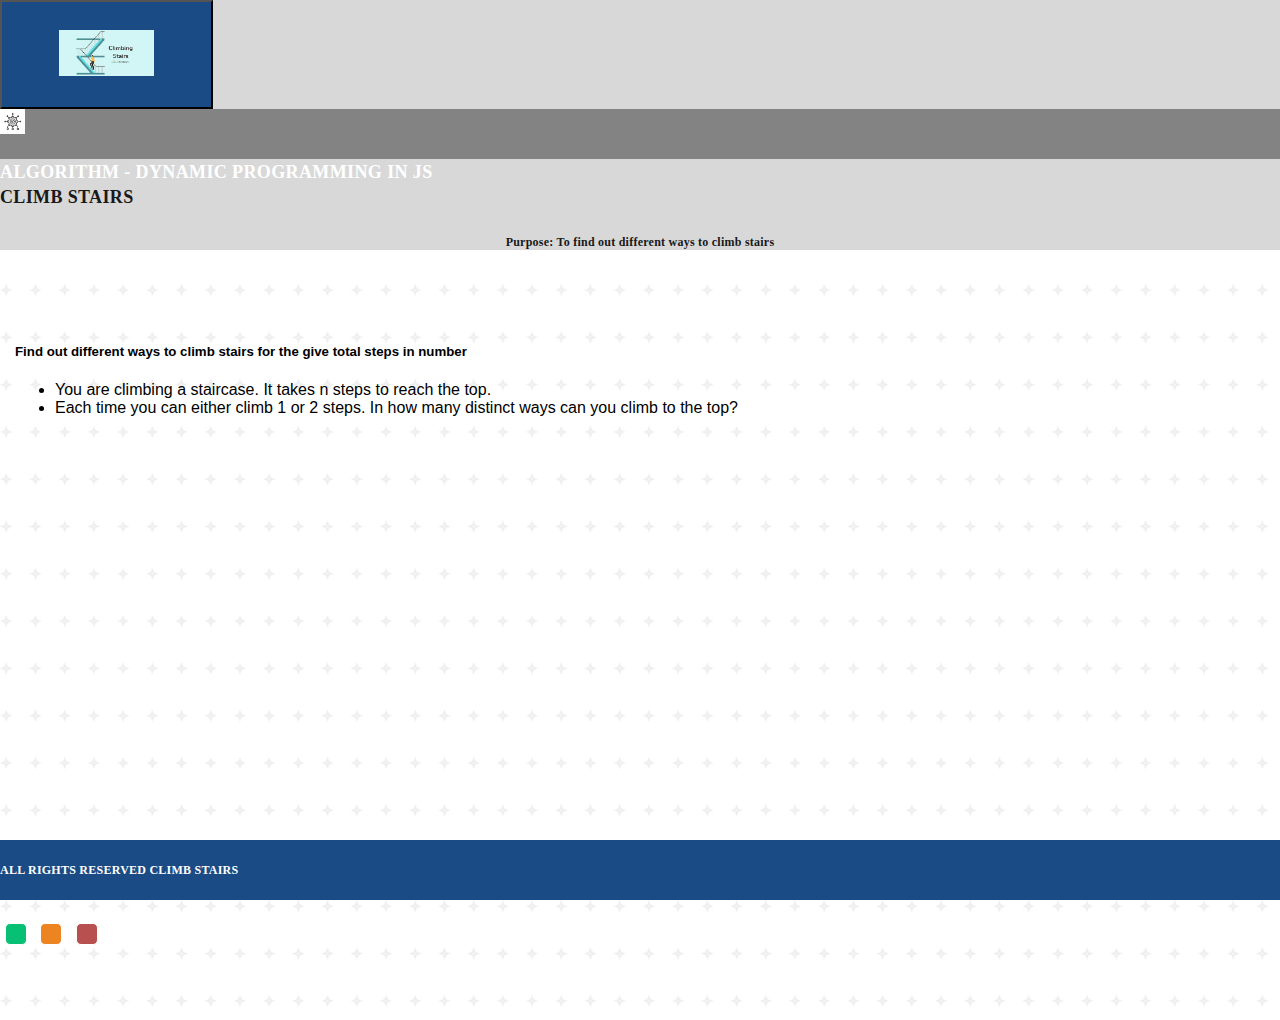
<file: examples/climb-stairs/index.html>
<!--
     Author: Build Rise Shine with Nyros (BRS) 
     Created: 2023
     Library / Component: Climb Stairs
     Description: Main page  for the app
     (c) Copyright by BRS with Nyros. 
-->

<!DOCTYPE html>
<html lang="en">
  <head>
    <meta charset="UTF-8" />
    <meta name="viewport" content="width=device-width, initial-scale=1.0" />
    <meta http-equiv="X-UA-Compatible" content="ie=edge" />
    <title>Climb Stairs | Algorithm in JS</title>
    <link
      rel="icon"
      href="assets/img/Screenshot from 2024-03-27 12-00-13.png"
    />
    <link
      href="https://cdn.jsdelivr.net/npm/bootstrap@5.3.0-alpha1/dist/css/bootstrap.min.css"
      rel="stylesheet"
      integrity="sha384-GLhlTQ8iRABdZLl6O3oVMWSktQOp6b7In1Zl3/Jr59b6EGGoI1aFkw7cmDA6j6gD"
      crossorigin="anonymous"
    />
    <link rel="stylesheet" href="assets/css/style.css" />
  </head>
  <body>
    <header>
      <div class="d-flex bg-gradient">
        <div class="d-flex flex-grow-1">
          <nav class="courseTitle">
            <button class="navbar-brand border-0">
              <img
                src="assets/img/images.png"
                alt="logo"
              />
            </button>
          </nav>
          <div class="flex-grow-1">
            <div class="ReactTitle ps-3 d-flex align-items-center">
              <img src="assets/img/algorithm.png" alt="logo" />
              <h3 class="mb-0">Algorithm - Dynamic Programming in JS</h3>
            </div>
            <div class="d-flex ps-3 align-items-center">
              <div class="flex-grow-1">
                <h4>Climb stairs</h4>
                <p class="pb-0 mb-0 text-start">
                  Purpose: To find out different ways to climb stairs
                </p>
              </div>
            </div>
          </div>
        </div>
      </div>
    </header>

    <main role="main" class="container" style="margin-bottom: 100px">
      <h5 class="text-start">
        Find out different ways to climb stairs for the give total steps in
        number
      </h5>
      <ul class="text-start">
        <li>
          You are climbing a staircase. It takes n steps to reach the top.
        </li>
        <li>
          Each time you can either climb 1 or 2 steps. In how many distinct ways
          can you climb to the top?
        </li>
      </ul>
    </main>

    <footer class="footer footer-dark">
      <div class="d-flex justify-content-between px-5">
        <div>ALL RIGHTS RESERVED CLIMB STAIRS</div>
        <div>
          <button
            onclick="setTheme('#08c073')"
            class="theme-switch theme-switch-chathams_blue"
          ></button>
          <button
            onclick="setTheme('#ec8422')"
            class="theme-switch theme-switch-tamarillo"
          ></button>
          <button
            onclick="setTheme('#b85050')"
            class="theme-switch theme-switch-yellow_sea"
          ></button>
        </div>
        <div>
          <img
           
          />
        </div>
      </div>
    </footer>
    <script src="assets/js/climb-stairs.js" defer></script>
    <script src="assets/js/theme.js" defer></script>
  </body>
</html>
</file>
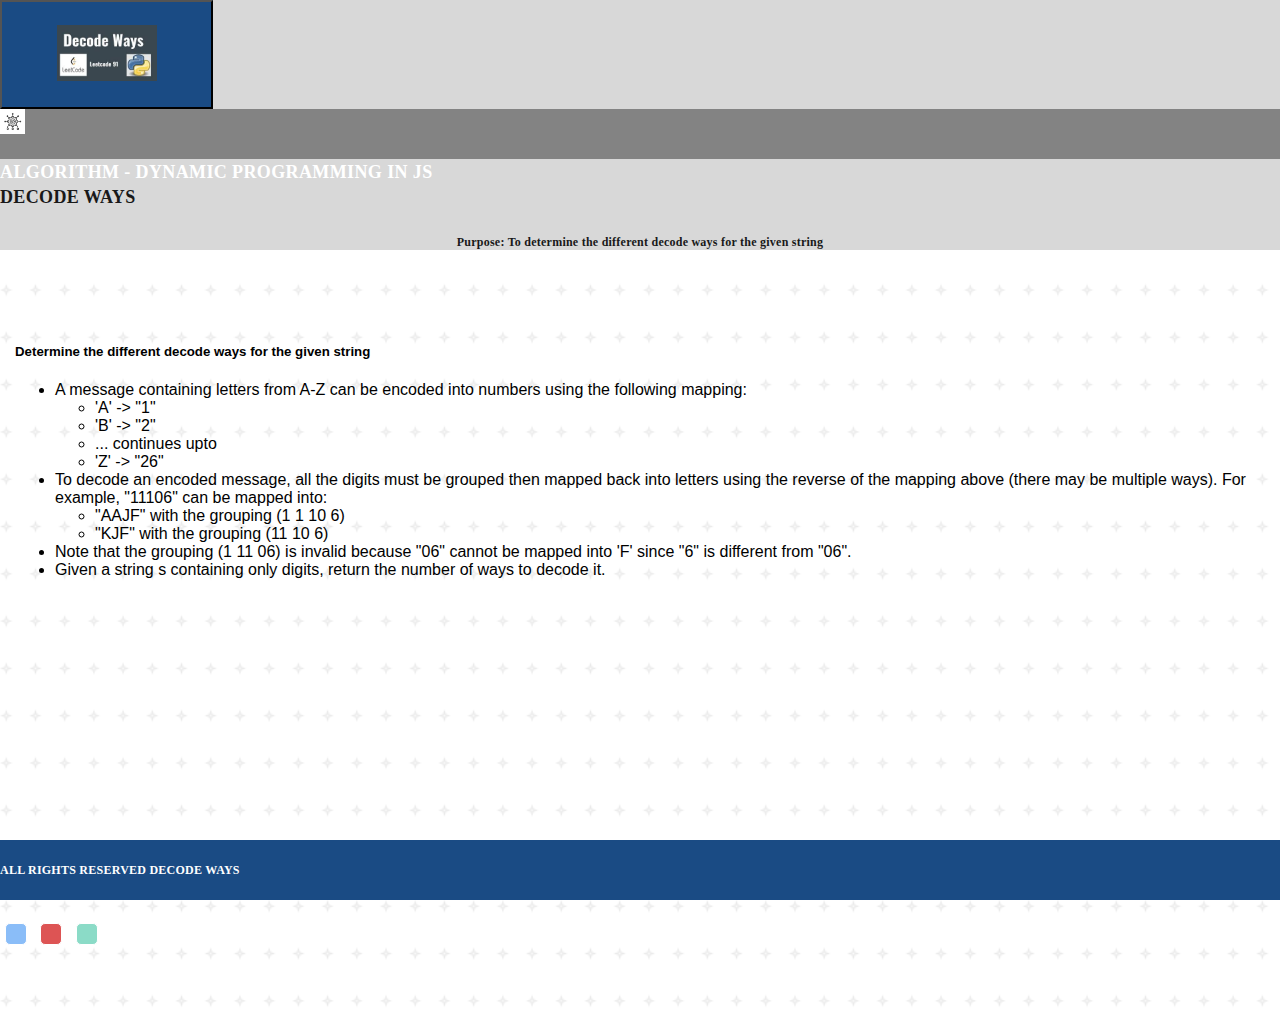
<file: examples/decode-ways/index.html>
<!--
     Author: Build Rise Shine with Nyros (BRS) 
     Created: 2023
     Library / Component: Decode ways
     Description: Main page  for the app
     (c) Copyright by BRS with Nyros. 
-->

<!DOCTYPE html>
<html lang="en">
  <head>
    <meta charset="UTF-8" />
    <meta name="viewport" content="width=device-width, initial-scale=1.0" />
    <meta http-equiv="X-UA-Compatible" content="ie=edge" />
    <title>Decode ways | Algorithm in JS</title>
    <link
      rel="icon"
      href="assets/img/Screenshot from 2024-03-27 12-00-13.png"
    />
    <link
      href="https://cdn.jsdelivr.net/npm/bootstrap@5.3.0-alpha1/dist/css/bootstrap.min.css"
      rel="stylesheet"
      integrity="sha384-GLhlTQ8iRABdZLl6O3oVMWSktQOp6b7In1Zl3/Jr59b6EGGoI1aFkw7cmDA6j6gD"
      crossorigin="anonymous"
    />
    <link rel="stylesheet" href="assets/css/style.css" />
  </head>
  <body>
    <header>
      <div class="d-flex bg-gradient">
        <div class="d-flex flex-grow-1">
          <nav class="courseTitle">
            <button class="navbar-brand border-0">
              <img
                src="assets/img/images.jfif"
                alt="logo"
              />
            </button>
          </nav>
          <div class="flex-grow-1">
            <div class="ReactTitle ps-3 d-flex align-items-center">
              <img src="assets/img/algorithm.png" alt="logo" />
              <h3 class="mb-0">Algorithm - Dynamic Programming in JS</h3>
            </div>
            <div class="d-flex ps-3 align-items-center">
              <div class="flex-grow-1">
                <h4>Decode ways</h4>
                <p class="pb-0 mb-0 text-start">
                  Purpose: To determine the different decode ways for the given
                  string
                </p>
              </div>
            </div>
          </div>
        </div>
      </div>
    </header>

    <main role="main" class="container" style="margin-bottom: 100px">
      <h5 class="text-start">
        Determine the different decode ways for the given string
      </h5>
      <ul class="text-start">
        <li class="mb-2">
          A message containing letters from A-Z can be encoded into numbers
          using the following mapping:
          <ul>
            <li>'A' -> "1"</li>
            <li>'B' -> "2"</li>
            <li>... continues upto</li>
            <li>'Z' -> "26"</li>
          </ul>
        </li>
        <li class="mb-2">
          To decode an encoded message, all the digits must be grouped then
          mapped back into letters using the reverse of the mapping above (there
          may be multiple ways). For example, "11106" can be mapped into:
          <ul>
            <li>"AAJF" with the grouping (1 1 10 6)</li>
            <li>"KJF" with the grouping (11 10 6)</li>
          </ul>
        </li>
        <li class="mb-2">
          Note that the grouping (1 11 06) is invalid because "06" cannot be
          mapped into 'F' since "6" is different from "06".
        </li>
        <li>
          Given a string s containing only digits, return the number of ways to
          decode it.
        </li>
      </ul>
    </main>

    <footer class="footer footer-dark">
      <div class="d-flex justify-content-between px-5">
        <div>ALL RIGHTS RESERVED DECODE WAYS</div>
        <div>
          <button
            onclick="setTheme('#8abdf8')"
            class="theme-switch theme-switch-chathams_blue"
          ></button>
          <button
            onclick="setTheme('#dd5454')"
            class="theme-switch theme-switch-tamarillo"
          ></button>
          <button
            onclick="setTheme('#8bdbc7')"
            class="theme-switch theme-switch-yellow_sea"
          ></button>
        </div>
        <div>
          <img
           
          />
        </div>
      </div>
    </footer>
    <script src="assets/js/decode-ways.js" defer></script>
    <script src="assets/js/theme.js" defer></script>
  </body>
</html>
</file>
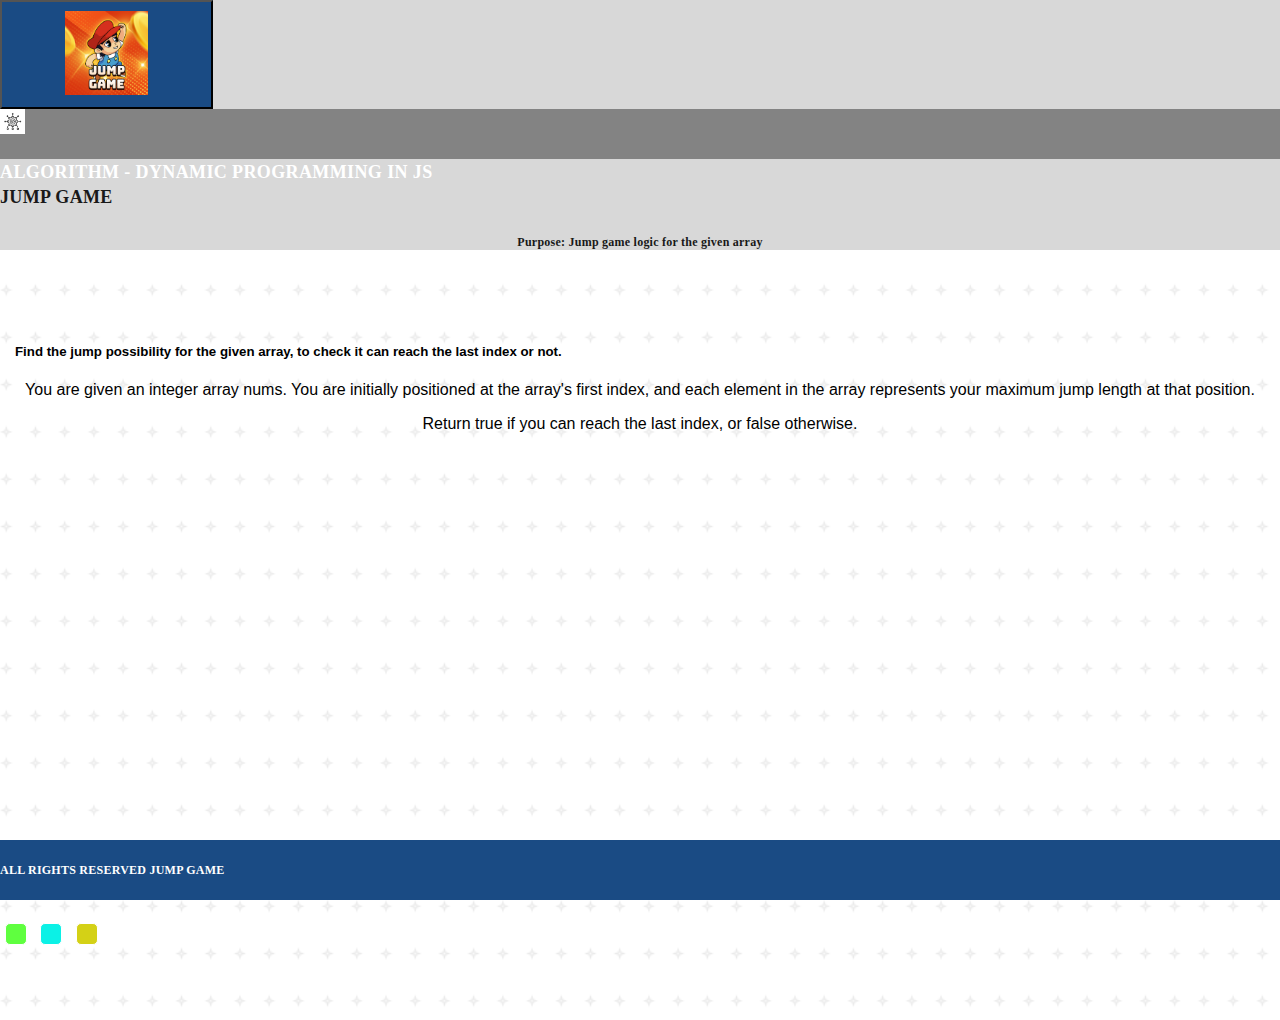
<file: examples/jump-game/index.html>
<!--
     Author: Build Rise Shine with Nyros (BRS) 
     Created: 2023
     Library / Component: Jump game
     Description: Main page  for the app
     (c) Copyright by BRS with Nyros. 
-->

<!DOCTYPE html>
<html lang="en">
  <head>
    <meta charset="UTF-8" />
    <meta name="viewport" content="width=device-width, initial-scale=1.0" />
    <meta http-equiv="X-UA-Compatible" content="ie=edge" />
    <title>Jump game | Algorithm in JS</title>
    <link
      rel="icon"
      href="assets/img/Screenshot from 2024-03-27 12-00-13.png"
    />
    <link
      href="https://cdn.jsdelivr.net/npm/bootstrap@5.3.0-alpha1/dist/css/bootstrap.min.css"
      rel="stylesheet"
      integrity="sha384-GLhlTQ8iRABdZLl6O3oVMWSktQOp6b7In1Zl3/Jr59b6EGGoI1aFkw7cmDA6j6gD"
      crossorigin="anonymous"
    />
    <link rel="stylesheet" href="assets/css/style.css" />
  </head>
  <body>
    <header>
      <div class="d-flex bg-gradient">
        <div class="d-flex flex-grow-1">
          <nav class="courseTitle">
            <button class="navbar-brand border-0">
              <img
                src="assets/img/Screenshot from 2024-03-27 12-10-15.png"
                alt="logo"
              />
            </button>
          </nav>
          <div class="flex-grow-1">
            <div class="ReactTitle ps-3 d-flex align-items-center">
              <img src="assets/img/algorithm.png" alt="logo" />
              <h3 class="mb-0">Algorithm - Dynamic Programming in JS</h3>
            </div>
            <div class="d-flex ps-3 align-items-center">
              <div class="flex-grow-1">
                <h4>Jump Game</h4>
                <p class="pb-0 mb-0 text-start">
                  Purpose: Jump game logic for the given array
                </p>
              </div>
            </div>
          </div>
        </div>
      </div>
    </header>

    <main role="main" class="container" style="margin-bottom: 100px">
      <h5 class="text-start">
        Find the jump possibility for the given array, to check it can reach the
        last index or not.
      </h5>
      <p class="text-start">
        You are given an integer array nums. You are initially positioned at the
        array's first index, and each element in the array represents your
        maximum jump length at that position.
      </p>
      <p class="text-start">
        Return true if you can reach the last index, or false otherwise.
      </p>
    </main>

    <footer class="footer footer-dark">
      <div class="d-flex justify-content-between px-5">
        <div>ALL RIGHTS RESERVED JUMP GAME</div>
        <div>
          <button
            onclick="setTheme('#5fff3f')"
            class="theme-switch theme-switch-chathams_blue"
          ></button>
          <button
            onclick="setTheme('#0bf1e6')"
            class="theme-switch theme-switch-tamarillo"
          ></button>
          <button
            onclick="setTheme('rgb(212, 209, 22)')"
            class="theme-switch theme-switch-yellow_sea"
          ></button>
        </div>
        <div>
          <img
            
          />
        </div>
      </div>
    </footer>
    <script src="assets/js/jump-game.js" defer></script>
    <script src="assets/js/theme.js" defer></script>
  </body>
</html>
</file>
<file: examples/climb-stairs/assets/css/style.css>
/*
Author:    Build Rise Shine with Nyros (BRS)
Created:   11.05.2022
Library / Component: Styling page for the app
(c) Copyright by BRS with Nyros.
*/

:root {
    --primary-color: #0168df;
    --chathams_blue: #08c073;
    --tamarillo: #ec8422;
    --yellow_sea: #b85050;
}

* {
    box-sizing: border-box;
}

body {
    background-color: #f4f4f4;
    font-family: Arial, Helvetica, sans-serif;
    margin: 0;
    padding: 0;
}

h1 {
    color: var(--primary-color);
}

p {
    text-align: center;
}



.currency {
    padding: 40px 0;
    display: flex;
    align-items: center;
    justify-content: space-between;
}

.currency select {
    padding: 10px 20px 10px 10px;
    -moz-appearance: none;
    -webkit-appearance: none;
    appearance: none;
    border: 1px solid #dedede;
    font-size: 16px;
    background: transparent;
    background-image: url('data:image/svg+xml;charset=US-ASCII,%3Csvg%20xmlns%3D%22http%3A%2F%2Fwww.w3.org%2F2000%2Fsvg%22%20width%3D%22292.4%22%20height%3D%22292.4%22%3E%3Cpath%20fill%3D%22%20000002%22%20d%3D%22M287%2069.4a17.6%2017.6%200%200%200-13-5.4H18.4c-5%200-9.3%201.8-12.9%205.4A17.6%2017.6%200%200%200%200%2082.2c0%205%201.8%209.3%205.4%2012.9l128%20127.9c3.6%203.6%207.8%205.4%2012.8%205.4s9.2-1.8%2012.8-5.4L287%2095c3.5-3.5%205.4-7.8%205.4-12.8%200-5-1.9-9.2-5.5-12.8z%22%2F%3E%3C%2Fsvg%3E');
    background-position: right 10px top 50%, 0, 0;
    background-size: 12px auto, 100%;
    background-repeat: no-repeat;
}

.currency input {
    border: 0;
    background: transparent;
    font-size: 30px;
    text-align: right;
}

.swap-rate-container {
    display: flex;
    align-items: center;
    justify-content: space-between;
}

.rate {
    color: var(--primary-color);
    font-size: 14px;
    padding: 0 10px;
}

select:focus,
input:focus,
button:focus {
    outline: 0;
}

@media (max-width: 600px) {
    .currency input {
        width: 200px;
    }
}


/* NAVBAR STYLING STARTS */

.nav-links a {
    color: #fff;
}

/* Header Styles
  -------------------------------------------------- */

header .bg-gradient {
    background: rgb(216, 216, 216);
}

body {
    background: url("../img/BG.png");
    background-size: cover;
}

header .navbar {
    padding: 20px 0 0;
}

header .navbar-brand {
    padding: 0;
    z-index: 1;
    width: 213px;
    height: 109px;
    background-color: var(--primary-color);
}

header .navbar-brand img {
    width: 100px;
}

img {
    max-width: 45%;
}

header h3 {
    font: normal normal 600 18px/27px Oswald;
    color: #fff;
}

header h4 {
    font: normal normal 600 18px/28px Oswald;
    letter-spacing: 0.36px;
    color: #191919;
    text-transform: uppercase;
}

header p {
    font: 600 12px/15px Poppins;
    letter-spacing: 0.24px;
    color: #191919;
}

.ReactTitle {
    background-color: #838383;
    height: 50px;
    font: normal normal 600 19px/27px Oswald;
    letter-spacing: 0.38px;
    color: #FFFFFF;
    text-transform: uppercase;
}

.ReactTitle img {
    width: 25px;
    margin-right: 10px;
}


.link {
    background-color: rgba(0, 0, 0, 0.09);
    font: normal normal medium 12px/15px Poppins;
    letter-spacing: 0.24px;
    height: 40px;
    padding: 10px 10px;

}

.link a {
    color: #055BA6;

}

/* Sticky footer styles
  -------------------------------------------------- */
html {
    position: relative;
    min-height: 100%;
}

body {
    /* Margin bottom by footer height */
    margin-bottom: 60px;
}

.footer {
    position: absolute;
    bottom: 0;
    width: 100%;
    /* Set the fixed height of the footer here */
    height: 60px;
    line-height: 60px;
    /* Vertically center the text there */
    background-color: #f5f5f5;
}


/* Custom page CSS
  -------------------------------------------------- */
/* Not required for template or sticky footer method. */

body>.container {
    padding: 60px 15px 0;
}

.footer>.container {
    padding-right: 15px;
    padding-left: 15px;
}

code {
    font-size: 80%;
}

.footer-dark {
    background-color: var(--primary-color);
    color: #fff;
}

.toggle-currency {
    font-size: 20px;
}

footer {
    font: normal normal 600 12px/19px Oswald;
    letter-spacing: 0.24px;
    color: #FFFFFF;
}

.theme-switch {
    margin: 0 5px;
    padding: 10px;
    font-size: 0.5rem;
    border: 1px solid #FFFFFF;
    border-radius: 5px;
    width: 20px;
    height: 20px;
    cursor: pointer;
}

.theme-switch-chathams_blue {
    background-color: var(--chathams_blue);
}

.theme-switch-chathams_blue:hover {
  box-shadow: 2px 2px 2px var(--chathams_blue);
}

.theme-switch-tamarillo {
    background-color: var(--tamarillo);
}

.theme-switch-tamarillo:hover {
  box-shadow: 2px 2px 2px var(--tamarillo);
}

.theme-switch-yellow_sea {
    background-color: var(--yellow_sea);
}

.theme-switch-yellow_sea:hover {
  box-shadow: 2px 2px 2px var(--yellow_sea);
}
</file>
<file: examples/decode-ways/assets/css/style.css>
/*
Author:    Build Rise Shine with Nyros (BRS)
Created:   11.05.2022
Library / Component: Styling page for the app
(c) Copyright by BRS with Nyros.
*/

:root {
    --primary-color: #c4f70f;
    --chathams_blue: #8abdf8;
    --tamarillo: #dd5454;
    --yellow_sea: #8bdbc7;
}

* {
    box-sizing: border-box;
}

body {
    background-color: #f4f4f4;
    font-family: Arial, Helvetica, sans-serif;
    margin: 0;
    padding: 0;
}

h1 {
    color: var(--primary-color);
}

p {
    text-align: center;
}



.currency {
    padding: 40px 0;
    display: flex;
    align-items: center;
    justify-content: space-between;
}

.currency select {
    padding: 10px 20px 10px 10px;
    -moz-appearance: none;
    -webkit-appearance: none;
    appearance: none;
    border: 1px solid #dedede;
    font-size: 16px;
    background: transparent;
    background-image: url('data:image/svg+xml;charset=US-ASCII,%3Csvg%20xmlns%3D%22http%3A%2F%2Fwww.w3.org%2F2000%2Fsvg%22%20width%3D%22292.4%22%20height%3D%22292.4%22%3E%3Cpath%20fill%3D%22%20000002%22%20d%3D%22M287%2069.4a17.6%2017.6%200%200%200-13-5.4H18.4c-5%200-9.3%201.8-12.9%205.4A17.6%2017.6%200%200%200%200%2082.2c0%205%201.8%209.3%205.4%2012.9l128%20127.9c3.6%203.6%207.8%205.4%2012.8%205.4s9.2-1.8%2012.8-5.4L287%2095c3.5-3.5%205.4-7.8%205.4-12.8%200-5-1.9-9.2-5.5-12.8z%22%2F%3E%3C%2Fsvg%3E');
    background-position: right 10px top 50%, 0, 0;
    background-size: 12px auto, 100%;
    background-repeat: no-repeat;
}

.currency input {
    border: 0;
    background: transparent;
    font-size: 30px;
    text-align: right;
}

.swap-rate-container {
    display: flex;
    align-items: center;
    justify-content: space-between;
}

.rate {
    color: var(--primary-color);
    font-size: 14px;
    padding: 0 10px;
}

select:focus,
input:focus,
button:focus {
    outline: 0;
}

@media (max-width: 600px) {
    .currency input {
        width: 200px;
    }
}


/* NAVBAR STYLING STARTS */

.nav-links a {
    color: #fff;
}

/* Header Styles
  -------------------------------------------------- */

header .bg-gradient {
    background: rgb(216, 216, 216);
}

body {
    background: url("../img/BG.png");
    background-size: cover;
}

header .navbar {
    padding: 20px 0 0;
}

header .navbar-brand {
    padding: 0;
    z-index: 1;
    width: 213px;
    height: 109px;
    background-color: var(--primary-color);
}

header .navbar-brand img {
    width: 100px;
}

img {
    max-width: 200%;
}

header h3 {
    font: normal normal 600 18px/27px Oswald;
    color: #fff;
}

header h4 {
    font: normal normal 600 18px/28px Oswald;
    letter-spacing: 0.36px;
    color: #191919;
    text-transform: uppercase;
}

header p {
    font: 600 12px/15px Poppins;
    letter-spacing: 0.24px;
    color: #191919;
}

.ReactTitle {
    background-color: #838383;
    height: 50px;
    font: normal normal 600 19px/27px Oswald;
    letter-spacing: 0.38px;
    color: #FFFFFF;
    text-transform: uppercase;
}

.ReactTitle img {
    width: 25px;
    margin-right: 10px;
}


.link {
    background-color: rgba(0, 0, 0, 0.09);
    font: normal normal medium 12px/15px Poppins;
    letter-spacing: 0.24px;
    height: 40px;
    padding: 10px 10px;

}

.link a {
    color: #055BA6;

}

/* Sticky footer styles
  -------------------------------------------------- */
html {
    position: relative;
    min-height: 100%;
}

body {
    /* Margin bottom by footer height */
    margin-bottom: 60px;
}

.footer {
    position: absolute;
    bottom: 0;
    width: 100%;
    /* Set the fixed height of the footer here */
    height: 60px;
    line-height: 60px;
    /* Vertically center the text there */
    background-color: #f5f5f5;
}


/* Custom page CSS
  -------------------------------------------------- */
/* Not required for template or sticky footer method. */

body>.container {
    padding: 60px 15px 0;
}

.footer>.container {
    padding-right: 15px;
    padding-left: 15px;
}

code {
    font-size: 80%;
}

.footer-dark {
    background-color: var(--primary-color);
    color: #fff;
}

.toggle-currency {
    font-size: 20px;
}

footer {
    font: normal normal 600 12px/19px Oswald;
    letter-spacing: 0.24px;
    color: #FFFFFF;
}

.theme-switch {
    margin: 0 5px;
    padding: 10px;
    font-size: 0.5rem;
    border: 1px solid #FFFFFF;
    border-radius: 5px;
    width: 20px;
    height: 20px;
    cursor: pointer;
}

.theme-switch-chathams_blue {
    background-color: var(--chathams_blue);
}

.theme-switch-chathams_blue:hover {
  box-shadow: 2px 2px 2px var(--chathams_blue);
}

.theme-switch-tamarillo {
    background-color: var(--tamarillo);
}

.theme-switch-tamarillo:hover {
  box-shadow: 2px 2px 2px var(--tamarillo);
}

.theme-switch-yellow_sea {
    background-color: var(--yellow_sea);
}

.theme-switch-yellow_sea:hover {
  box-shadow: 2px 2px 2px var(--yellow_sea);
}
</file>
<file: examples/jump-game/assets/css/style.css>
/*
Author:    Build Rise Shine with Nyros (BRS)
Created:   11.05.2022
Library / Component: Styling page for the app
(c) Copyright by BRS with Nyros.
*/

:root {
    --primary-color: #1A4B84;
    --chathams_blue: #5fff3f;
    --tamarillo: #0bf1e6;
    --yellow_sea: rgb(212, 209, 22);
}

* {
    box-sizing: border-box;
}

body {
    background-color: #f4f4f4;
    font-family: Arial, Helvetica, sans-serif;
    margin: 0;
    padding: 0;
}

h1 {
    color: var(--primary-color);
}

p {
    text-align: center;
}



.currency {
    padding: 40px 0;
    display: flex;
    align-items: center;
    justify-content: space-between;
}

.currency select {
    padding: 10px 20px 10px 10px;
    -moz-appearance: none;
    -webkit-appearance: none;
    appearance: none;
    border: 1px solid #dedede;
    font-size: 16px;
    background: transparent;
    background-image: url('data:image/svg+xml;charset=US-ASCII,%3Csvg%20xmlns%3D%22http%3A%2F%2Fwww.w3.org%2F2000%2Fsvg%22%20width%3D%22292.4%22%20height%3D%22292.4%22%3E%3Cpath%20fill%3D%22%20000002%22%20d%3D%22M287%2069.4a17.6%2017.6%200%200%200-13-5.4H18.4c-5%200-9.3%201.8-12.9%205.4A17.6%2017.6%200%200%200%200%2082.2c0%205%201.8%209.3%205.4%2012.9l128%20127.9c3.6%203.6%207.8%205.4%2012.8%205.4s9.2-1.8%2012.8-5.4L287%2095c3.5-3.5%205.4-7.8%205.4-12.8%200-5-1.9-9.2-5.5-12.8z%22%2F%3E%3C%2Fsvg%3E');
    background-position: right 10px top 50%, 0, 0;
    background-size: 12px auto, 100%;
    background-repeat: no-repeat;
}

.currency input {
    border: 0;
    background: transparent;
    font-size: 30px;
    text-align: right;
}

.swap-rate-container {
    display: flex;
    align-items: center;
    justify-content: space-between;
}

.rate {
    color: var(--primary-color);
    font-size: 14px;
    padding: 0 10px;
}

select:focus,
input:focus,
button:focus {
    outline: 0;
}

@media (max-width: 600px) {
    .currency input {
        width: 200px;
    }
}


/* NAVBAR STYLING STARTS */

.nav-links a {
    color: #fff;
}

/* Header Styles
  -------------------------------------------------- */

header .bg-gradient {
    background: rgb(216, 216, 216);
}

body {
    background: url("../img/BG.png");
    background-size: cover;
}

header .navbar {
    padding: 20px 0 0;
}

header .navbar-brand {
    padding: 0;
    z-index: 1;
    width: 213px;
    height: 109px;
    background-color: var(--primary-color);
}

header .navbar-brand img {
    width: px;
}

img {
    max-width: 40%;
}

header h3 {
    font: normal normal 600 18px/27px Oswald;
    color: #fff;
}

header h4 {
    font: normal normal 600 18px/28px Oswald;
    letter-spacing: 0.36px;
    color: #191919;
    text-transform: uppercase;
}

header p {
    font: 600 12px/15px Poppins;
    letter-spacing: 0.24px;
    color: #191919;
}

.ReactTitle {
    background-color: #838383;
    height: 50px;
    font: normal normal 600 19px/27px Oswald;
    letter-spacing: 0.38px;
    color: #FFFFFF;
    text-transform: uppercase;
}

.ReactTitle img {
    width: 25px;
    margin-right: 10px;
}


.link {
    background-color: rgba(0, 0, 0, 0.09);
    font: normal normal medium 12px/15px Poppins;
    letter-spacing: 0.24px;
    height: 40px;
    padding: 10px 10px;

}

.link a {
    color: #055BA6;

}

/* Sticky footer styles
  -------------------------------------------------- */
html {
    position: relative;
    min-height: 100%;
}

body {
    /* Margin bottom by footer height */
    margin-bottom: 60px;
}

.footer {
    position: absolute;
    bottom: 0;
    width: 100%;
    /* Set the fixed height of the footer here */
    height: 60px;
    line-height: 60px;
    /* Vertically center the text there */
    background-color: #f5f5f5;
}


/* Custom page CSS
  -------------------------------------------------- */
/* Not required for template or sticky footer method. */

body>.container {
    padding: 60px 15px 0;
}

.footer>.container {
    padding-right: 15px;
    padding-left: 15px;
}

code {
    font-size: 80%;
}

.footer-dark {
    background-color: var(--primary-color);
    color: #fff;
}

.toggle-currency {
    font-size: 20px;
}

footer {
    font: normal normal 600 12px/19px Oswald;
    letter-spacing: 0.24px;
    color: #FFFFFF;
}

.theme-switch {
    margin: 0 5px;
    padding: 10px;
    font-size: 0.5rem;
    border: 1px solid #FFFFFF;
    border-radius: 5px;
    width: 20px;
    height: 20px;
    cursor: pointer;
}

.theme-switch-chathams_blue {
    background-color: var(--chathams_blue);
}

.theme-switch-chathams_blue:hover {
  box-shadow: 2px 2px 2px var(--chathams_blue);
}

.theme-switch-tamarillo {
    background-color: var(--tamarillo);
}

.theme-switch-tamarillo:hover {
  box-shadow: 2px 2px 2px var(--tamarillo);
}

.theme-switch-yellow_sea {
    background-color: var(--yellow_sea);
}

.theme-switch-yellow_sea:hover {
  box-shadow: 2px 2px 2px var(--yellow_sea);
}
</file>
